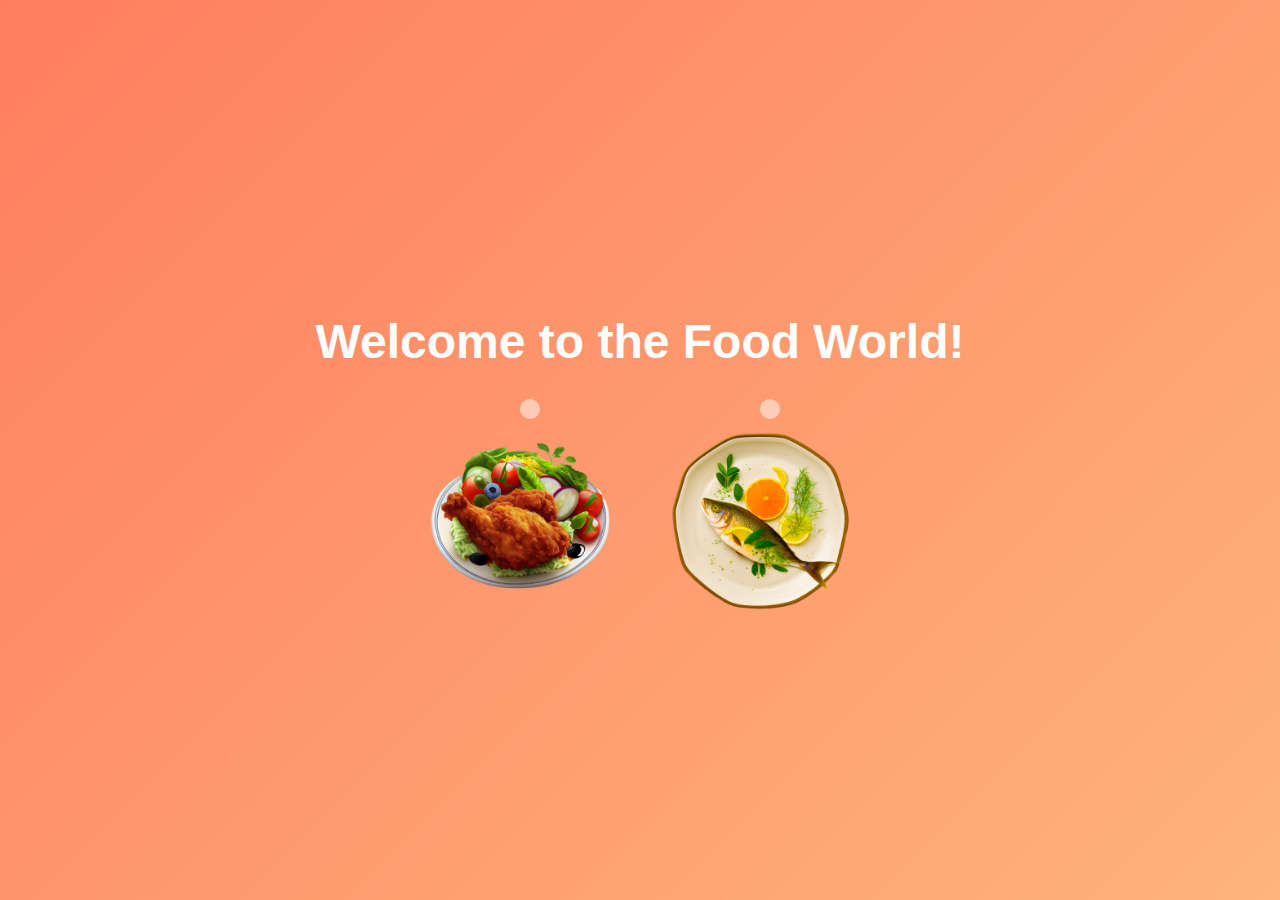
<file: index.html>
<!DOCTYPE html>
<html lang="en">
<head>
    <meta charset="UTF-8">
    <meta name="viewport" content="width=device-width, initial-scale=1.0">
    <title>Welcome</title>
    <link rel="stylesheet" href="welcome.css">
</head>
<body>
    <div class="welcome-container">
        <h1 class="welcome-heading">Welcome to the Food World!</h1>
        <div class="food-items">
            <div class="food-item chicken">
                <div class="smoke"></div>
                <div class="smoke"></div>
                <div class="smoke"></div>
            </div>
            <div class="food-item fish">
                <div class="smoke"></div>
                <div class="smoke"></div>
                <div class="smoke"></div>
            </div>
        </div>
    </div>
    <script src="welcome.js"></script>
</body>
</html>
</file>
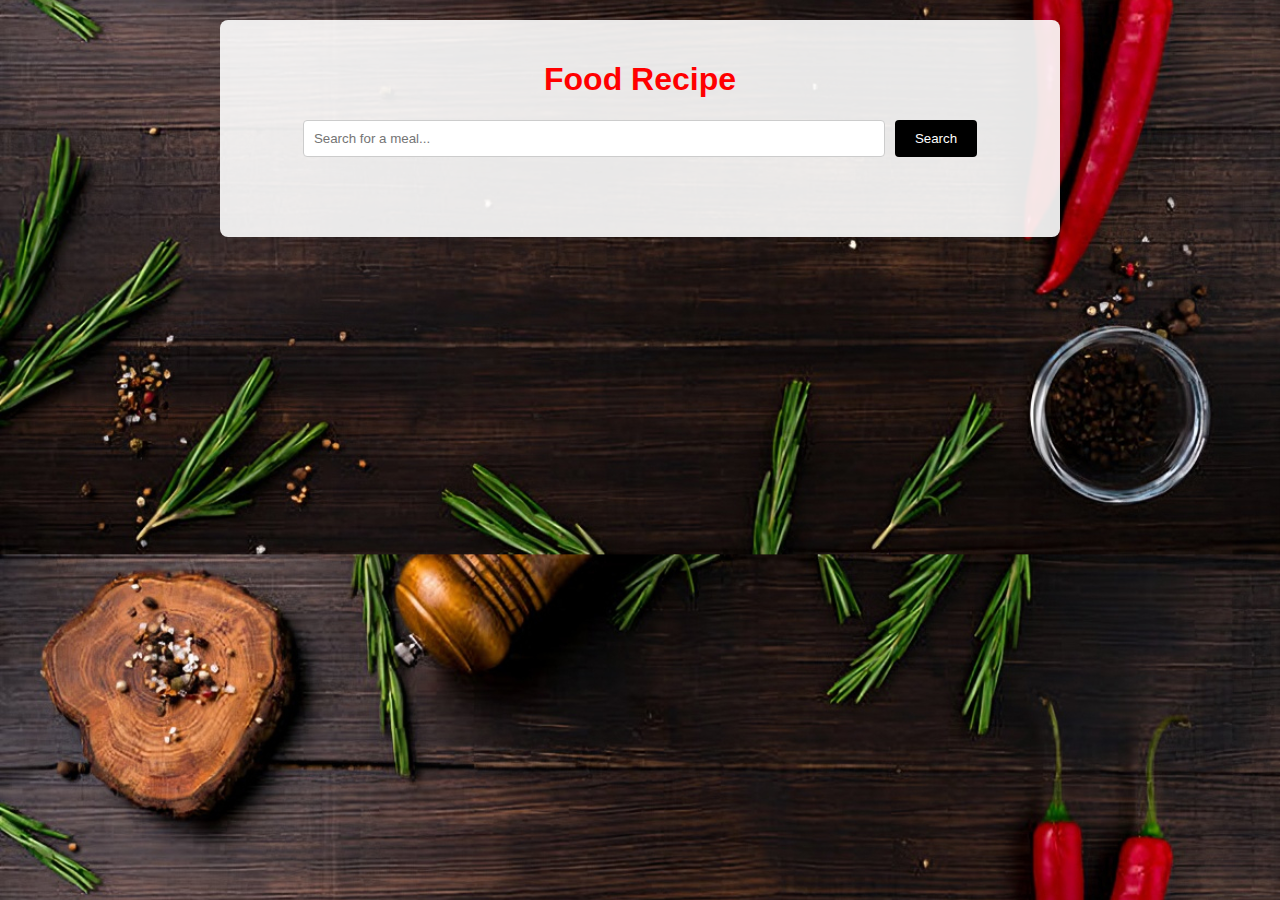
<file: main.html>
<!DOCTYPE html>
<html lang="en">
<head>
    <meta charset="UTF-8">
    <meta name="viewport" content="width=device-width, initial-scale=1.0">
    <title>Meal Finder</title>
    <link rel="stylesheet" href="styles.css">
</head>
<body>
    <div class="container">
        <h1 class="red-heading">Food Recipe</h1>
        <div class="search-container">
            <input type="text" id="meal-input" placeholder="Search for a meal..." onkeypress="searchOnEnter(event)">
            <button onclick="searchMeal()">Search</button>
        </div>
        <div id="meal-list" class="meal-list"></div>
        <div id="meal-details" class="meal-details"></div>
        <div id="recommended-meals" class="meal-list"></div>
        <a id="recipe-anchor"></a> 
    </div>
    <script src="script.js"></script>
</body>
</html>
</file>
<file: welcome.css>
body {
    font-family: Arial, sans-serif;
    margin: 0;
    padding: 0;
    display: flex;
    justify-content: center;
    align-items: center;
    height: 100vh;
    background: linear-gradient(135deg, #ff7e5f, #feb47b);
    overflow: hidden;
}

.welcome-container {
    text-align: center;
    color: white;
}

.welcome-heading {
    font-size: 3rem;
    animation: fadeInUp 2s ease-in-out;
}

.food-items {
    display: flex;
    justify-content: center;
    align-items: center;
    margin-top: 50px;
    position: relative;
}

.food-item {
    width: 200px; /* Adjusted size */
    height: 200px; /* Adjusted size */
    margin: 0 20px; /* Adjusted margin */
    background-size: cover;
    position: relative;
}

.chicken {
    background-image: url('chicken.png');
}

.fish {
    background-image: url('fish.png');
}

.smoke {
    position: absolute;
    bottom: 100%;
    left: 50%;
    width: 20px;
    height: 20px;
    background-color: rgba(255, 255, 255, 0.3);
    border-radius: 50%;
    opacity: 0.7;
    animation: smokeAnimation 3s infinite ease-in-out;
}

@keyframes fadeInUp {
    0% {
        opacity: 0;
        transform: translateY(30px);
    }
    100% {
        opacity: 1;
        transform: translateY(0);
    }
}

@keyframes smokeAnimation {
    0% {
        transform: translate(-50%, 0) scale(0.8);
        opacity: 0.7;
    }
    100% {
        transform: translate(-50%, -100px) scale(1.2);
        opacity: 0;
    }
}
</file>
<file: styles.css>
body {
    font-family: Arial, sans-serif;
    background-image: url('food.jpg');
    background-size: cover;
    background-position: center;
    margin: 0;
    padding: 20px;
    display: flex;
    justify-content: center;
    align-items: center;
    flex-direction: column;
}

.container {
    text-align: center;
    max-width: 800px;
    width: 100%;
    background: rgba(255, 255, 255, 0.9);
    padding: 20px;
    border-radius: 8px;
}

h1 {
    color: red; 
}

.search-container {
    display: flex;
    justify-content: center;
    margin-bottom: 20px;
}

input[type="text"] {
    padding: 10px;
    width: 70%;
    margin-right: 10px;
    border: 1px solid #ccc;
    border-radius: 4px;
}

button {
    padding: 10px 20px;
    background-color: #000; 
    color: white;
    border: none;
    border-radius: 4px;
    cursor: pointer;
}

button:hover {
    background-color: #333; 
}

.meal-list {
    display: grid;
    grid-template-columns: repeat(3, 1fr);
    gap: 20px;
    margin-bottom: 20px;
}

.meal-box {
    background: white;
    padding: 20px;
    border-radius: 8px;
    box-shadow: 0 0 10px rgba(0, 0, 0, 0.1);
    text-align: left;
}

.meal-box img {
    width: 100%;
    border-radius: 8px;
}

.meal-box button {
    margin-top: 10px;
    padding: 10px 20px;
    background-color: #a17715;
    color: white;
    border: none;
    border-radius: 4px;
    cursor: pointer;
    width: 100%;
}

.meal-box button:hover {
    background-color: #218838;
}

.meal-details {
    margin-top: 20px;
    text-align: left;
}

.meal-details h2 {
    margin-bottom: 10px;
}

.meal-details ul {
    list-style: none;
    padding: 0;
}

.meal-details ul li {
    margin-bottom: 5px;
}

.hidden {
    display: none;
}
</file>
